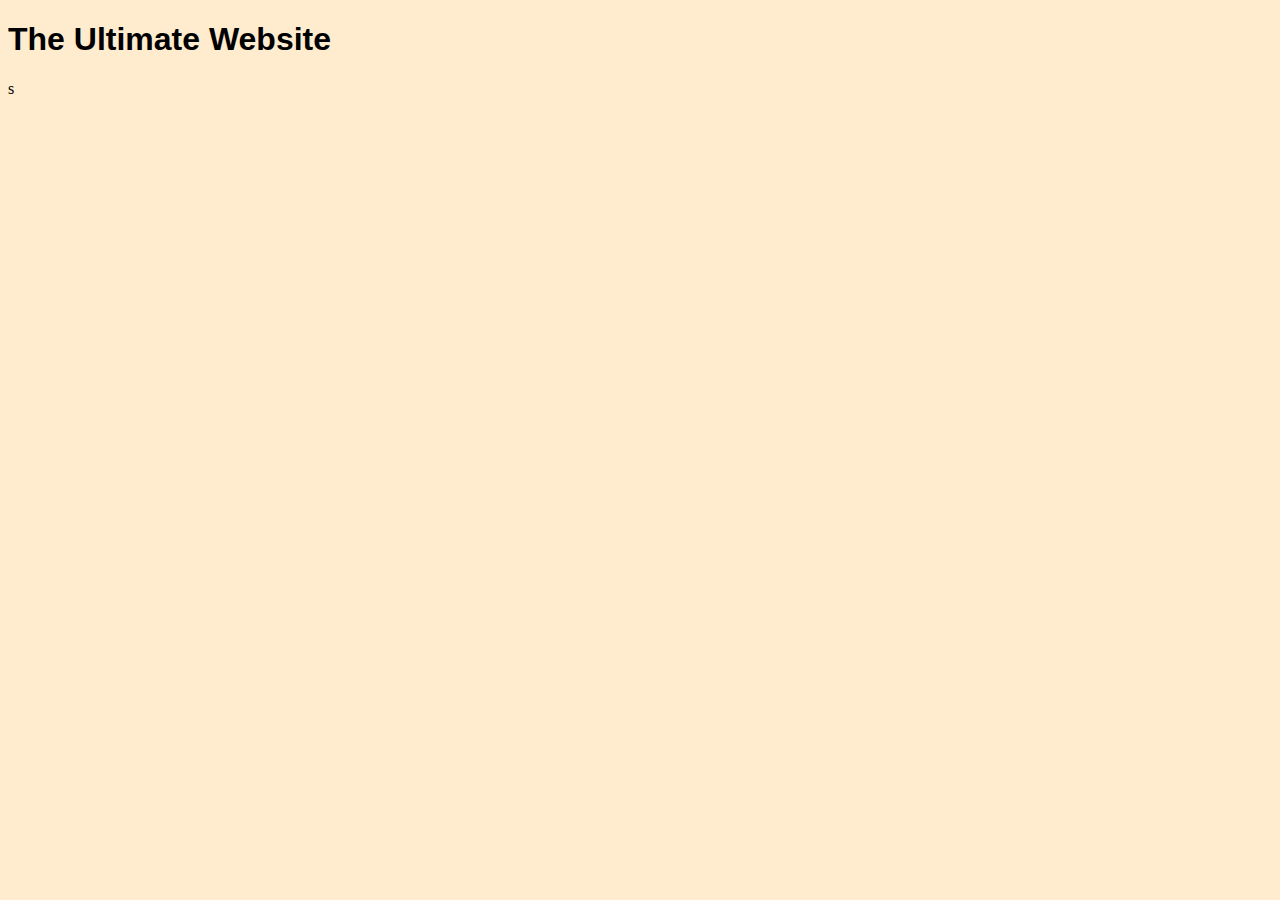
<file: index.html>
<!DOCTYPE html>
<html lang="en">

<head>
  <link rel="stylesheet" href="style.css">
  <script src="script.js"></script>
</head>

<body>
  <h1 class="title">The Ultimate Website</h1>
  <div id="square-holder">
    <div class='square' id="square1" onclick="SwitchPage('markrober.html')"></div>
    <div class='square' id="square2" onclick="SwitchPage('unblockedgames.html')"></div>
    <div class='square' id="square3" onclick="SwitchPage('numbergame.html')"></div>
  </div>
</body>

<!--https://quizlet.com/gb/621415160/petit-pays-resume-chapitre-par-chapitre-flash-cards/-->s
</file>
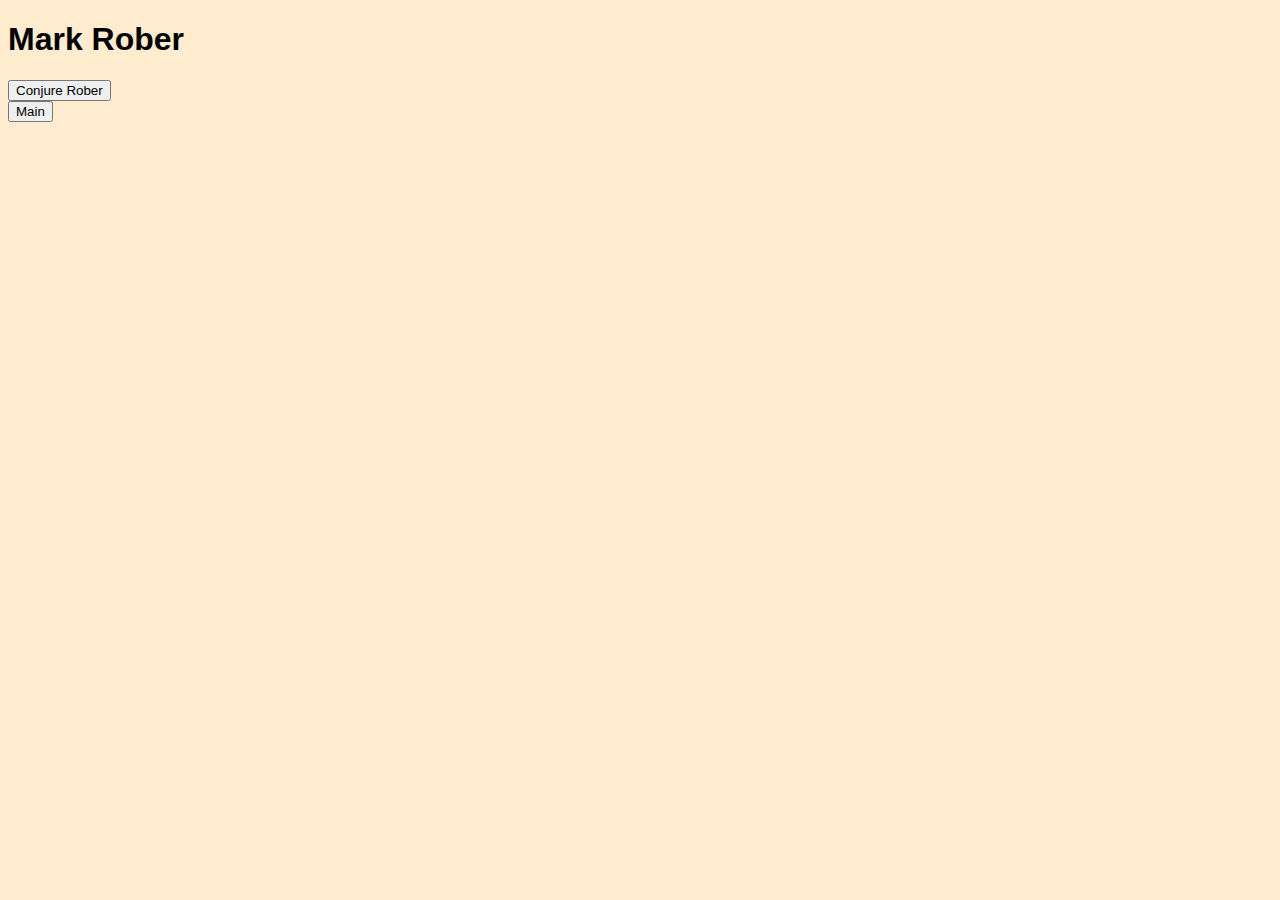
<file: markrober.html>
<!DOCTYPE html>
<html lang="en">

<head>
  <link rel="stylesheet" href="style.css">
  <script src="script.js"></script>
</head>

<body>
  <h1 class="title">Mark Rober</h1>
    <button id="conjureRober" type="button" onclick="SetMarkRober(true)">Conjure Rober</button>
    <button id="dismissRober" type="button" onclick="SetMarkRober(false)">Dismiss Rober</button>
    <iframe id="mark" width="560" height="315" src="https://www.youtube.com/embed/pLtHyLlLt4Y?si=Hf9iJaXAYaYUGwsx" title="YouTube video player" frameborder="0" allow="accelerometer; autoplay; clipboard-write; encrypted-media; gyroscope; picture-in-picture; web-share" referrerpolicy="strict-origin-when-cross-origin" allowfullscreen></iframe>
    <br>
    <button type="button" onclick="SwitchPage('index.html')">Main</button>
</body>
</file>
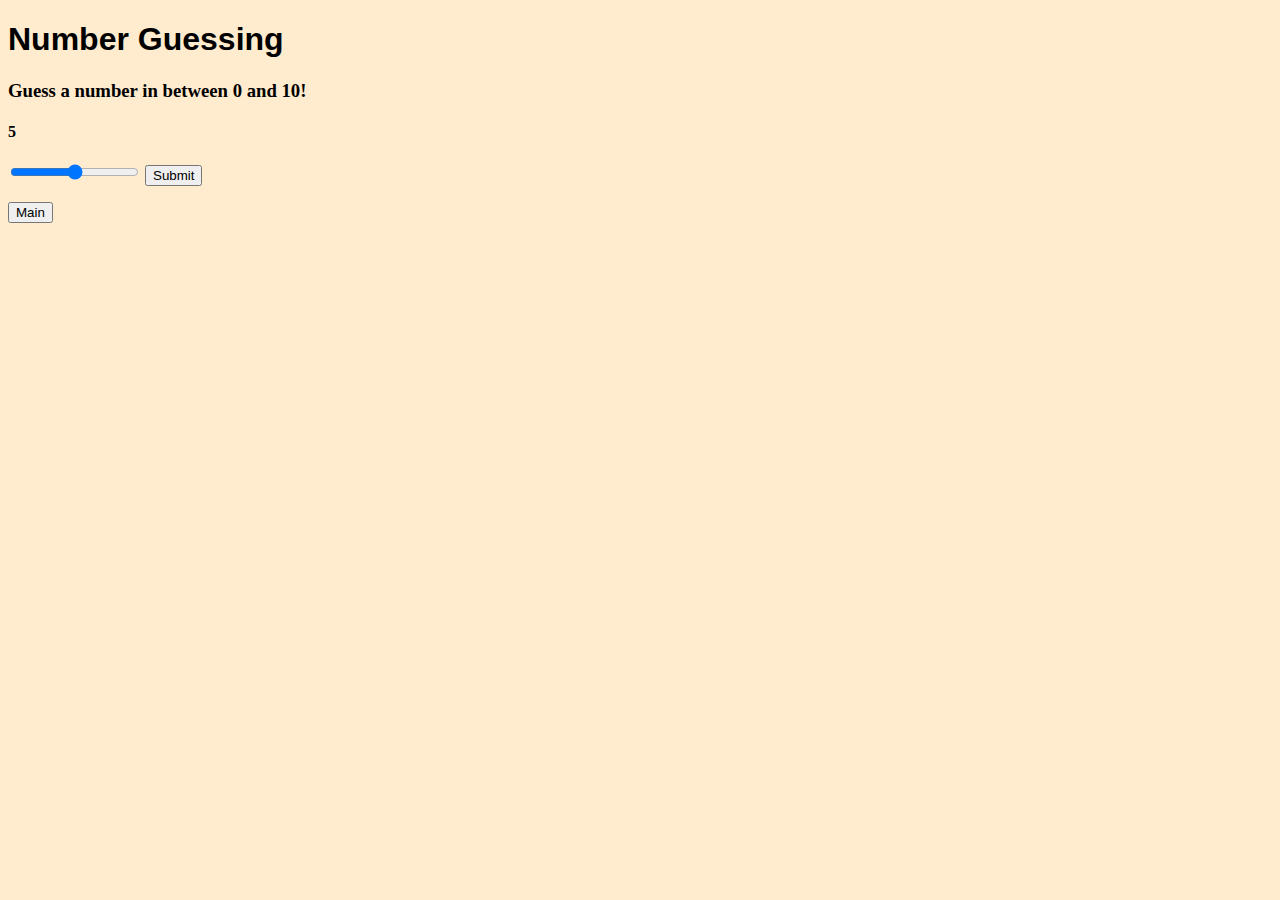
<file: numbergame.html>
<!DOCTYPE html>
<html lang="en">

<head>
  <link rel="stylesheet" href="style.css">
  <script src="script.js"></script>
  <script src="numbergame.js"></script>
</head>
<body>
    <h1 class="title">Number Guessing</h1>
    <h3>Guess a number in between 0 and 10!</h3>
    <h4 id="valuedisplay">5</h4>
    <input id = "guess" type="range" oninput="UpdateText()" min="0" max="10">
    <button onclick="NumberGuess()">Submit</button>
    <p id="result"></p>
    <button type="button" onclick="SwitchPage('index.html')">Main</button>
</body>
</file>
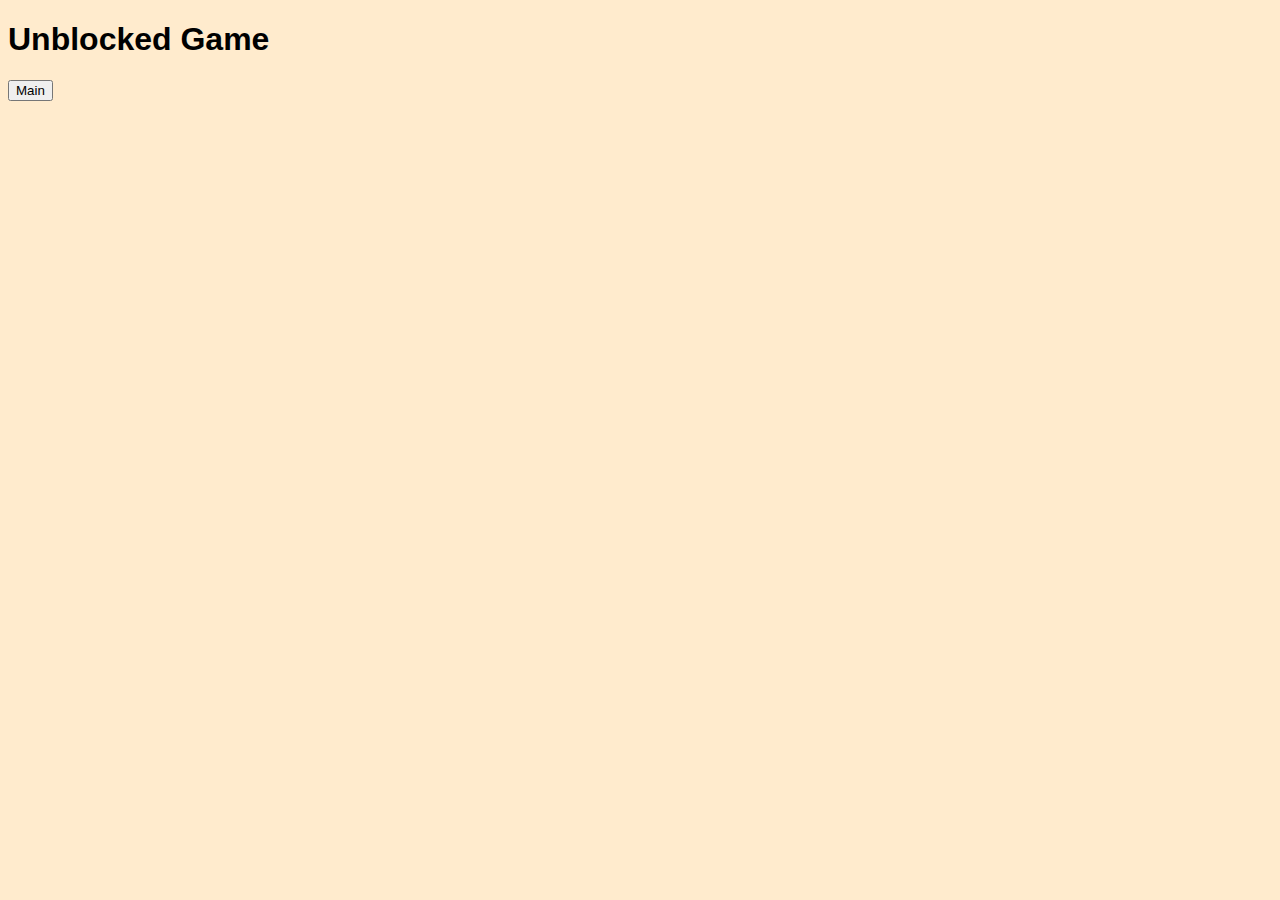
<file: unblockedgames.html>
<!DOCTYPE html>
<html lang="en">

<head>
    <link rel="stylesheet" href="style.css">
    <script src="script.js"></script>
</head>

<body>
    <h1 class="title">Unblocked Game</h1>
    <button type="button" onclick="SwitchPage('index.html')">Main</button>
    <br>
    <iframe frameborder="0" src="https://itch.io/embed-upload/14676472?color=D5DAD3" allowfullscreen="" width="980" height="640"><a href="https://hihelloitsme.itch.io/seedshooter">Seed Shooter</a></iframe>
</body>
</file>
<file: style.css>
body {
    background-color: blanchedalmond;
}

.title{
    font-family: 'Arial';
}

#mark{
    display: none;
}

#dismissRober{
    display: none;
}
</file>
